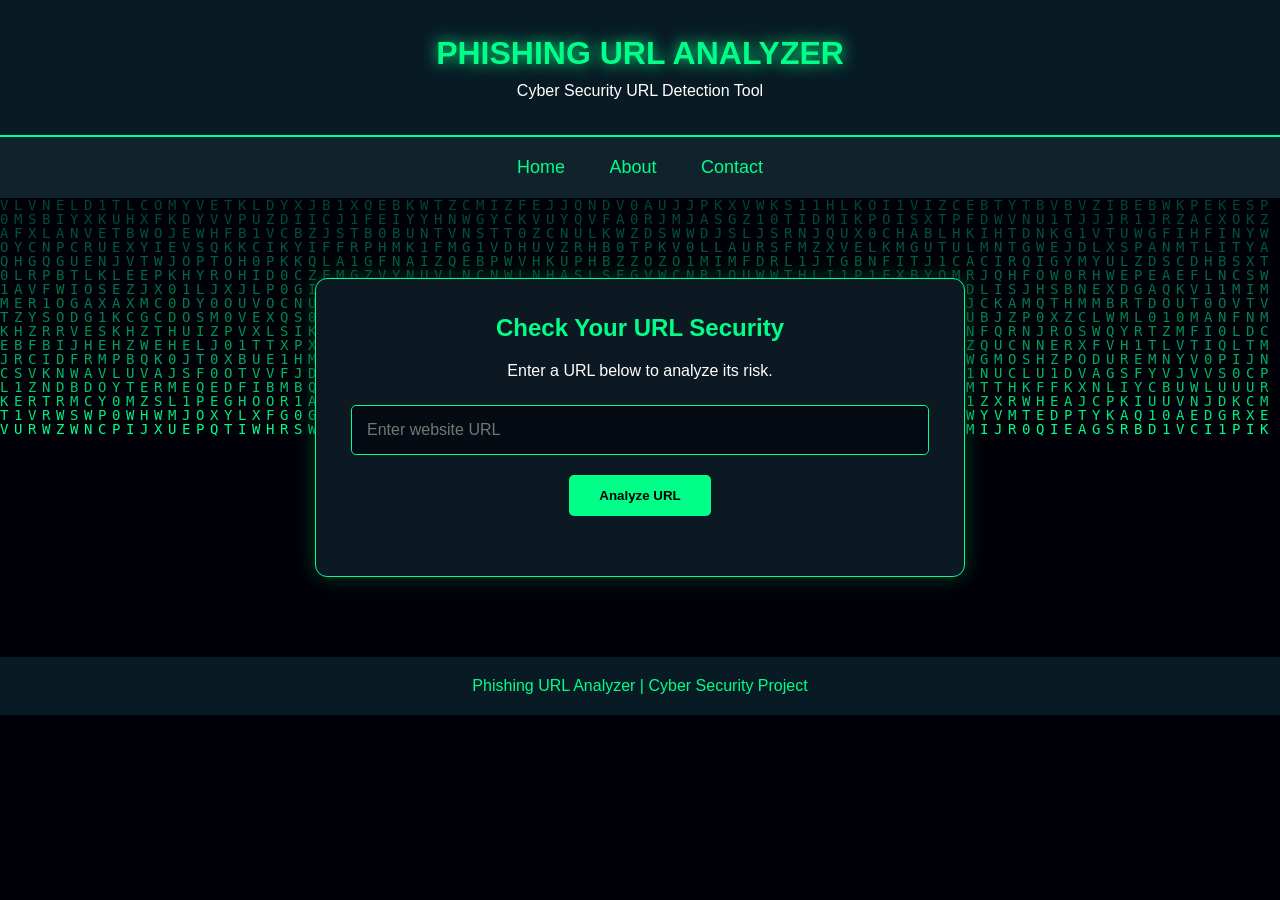
<file: index.html>
<!DOCTYPE html>
<html lang="en">
<head>
    <meta charset="UTF-8">
    <meta name="viewport" content="width=device-width, initial-scale=1.0">
    <title>Phishing URL Analyzer</title>
    <link rel="stylesheet" href="style.css">
</head>
<body>

    <!-- Matrix Animation -->
    <canvas id="matrix"></canvas>

    <header>
        <h1>PHISHING URL ANALYZER</h1>
        <p>Cyber Security URL Detection Tool</p>
    </header>

    <nav>
        <a href="index.html">Home</a>
        <a href="about.html">About</a>
        <a href="contact.html">Contact</a>
    </nav>

    <main>
        <h2>Check Your URL Security</h2>
        <p>Enter a URL below to analyze its risk.</p>

        <input type="text" id="urlInput"
        placeholder="Enter website URL">

        <button onclick="analyzeURL()">Analyze URL</button>

        <div id="result"></div>
    </main>

    <footer>
        <p>Phishing URL Analyzer | Cyber Security Project</p>
    </footer>

    <script src="script.js"></script>
    <script src="matrix.js"></script>

</body>
</html>
</file>
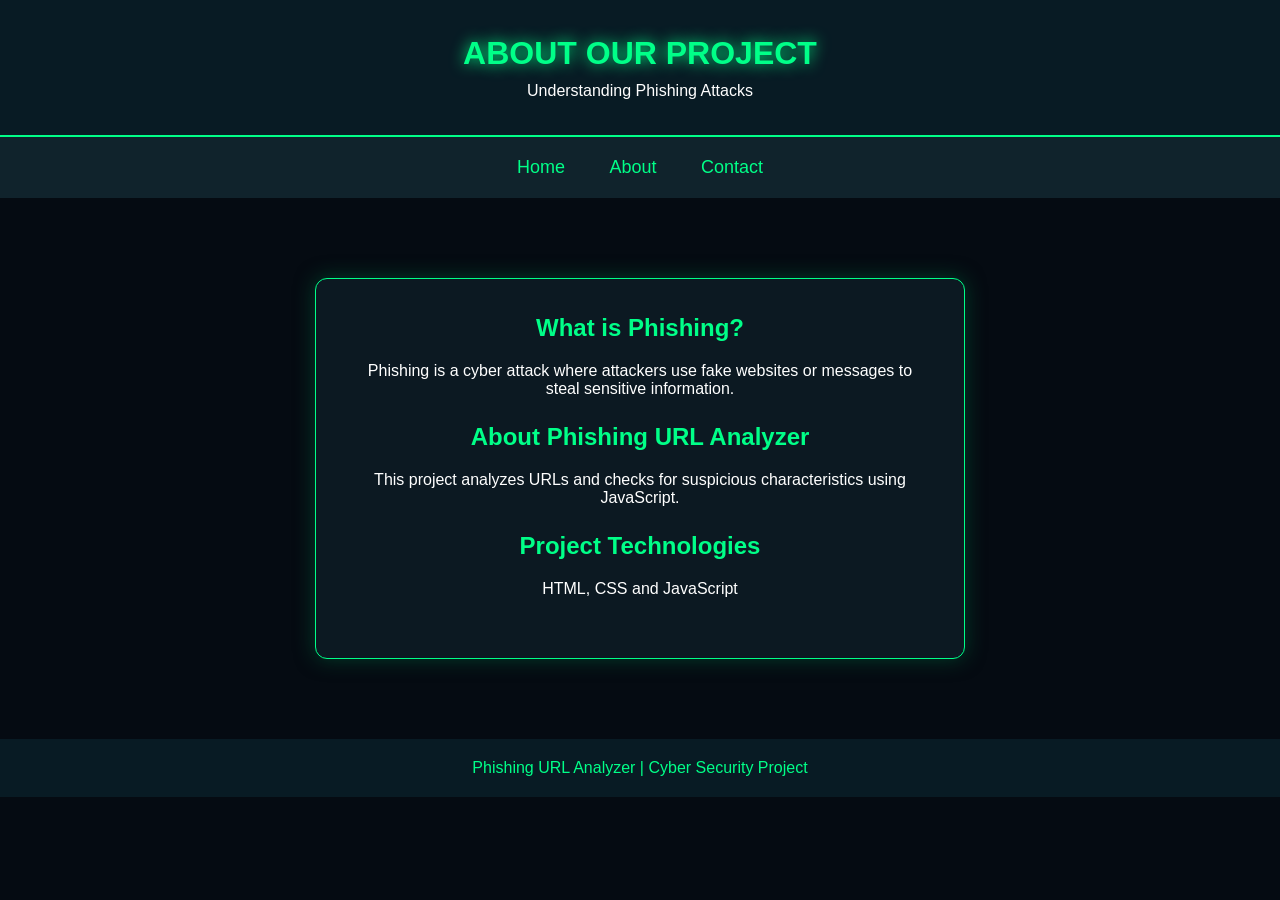
<file: about.html>
<!DOCTYPE html>
<html lang="en">
<head>
    <meta charset="UTF-8">
    <meta name="viewport" content="width=device-width, initial-scale=1.0">
    <title>About - Phishing URL Analyzer</title>
    <link rel="stylesheet" href="style.css">
</head>
<body>

    <header>
        <h1>ABOUT OUR PROJECT</h1>
        <p>Understanding Phishing Attacks</p>
    </header>

    <nav>
        <a href="index.html">Home</a>
        <a href="about.html">About</a>
        <a href="contact.html">Contact</a>
    </nav>

    <main>
        <h2>What is Phishing?</h2>

        <p>
            Phishing is a cyber attack where attackers use fake
            websites or messages to steal sensitive information.
        </p>

        <h2>About Phishing URL Analyzer</h2>

        <p>
            This project analyzes URLs and checks for suspicious
            characteristics using JavaScript.
        </p>

        <h2>Project Technologies</h2>

        <p>HTML, CSS and JavaScript</p>
    </main>

    <footer>
        <p>Phishing URL Analyzer | Cyber Security Project</p>
    </footer>

</body>
</html>
</file>
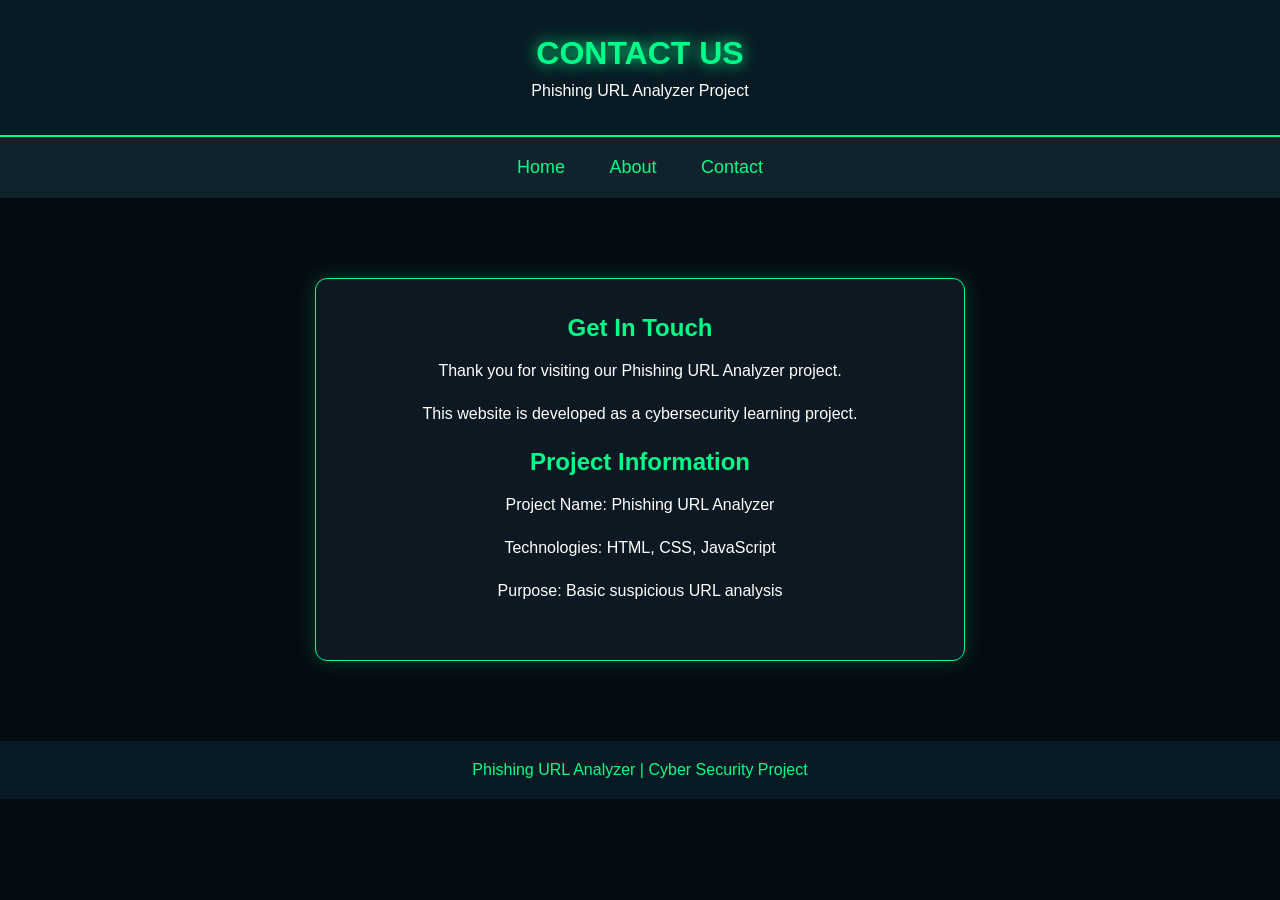
<file: contact.html>
<!DOCTYPE html>
<html lang="en">
<head>
    <meta charset="UTF-8">
    <meta name="viewport" content="width=device-width, initial-scale=1.0">
    <title>Contact - Phishing URL Analyzer</title>
    <link rel="stylesheet" href="style.css">
</head>
<body>

    <header>
        <h1>CONTACT US</h1>
        <p>Phishing URL Analyzer Project</p>
    </header>

    <nav>
        <a href="index.html">Home</a>
        <a href="about.html">About</a>
        <a href="contact.html">Contact</a>
    </nav>

    <main>
        <h2>Get In Touch</h2>

        <p>
            Thank you for visiting our Phishing URL Analyzer project.
        </p>

        <p>
            This website is developed as a cybersecurity learning project.
        </p>

        <h2>Project Information</h2>

        <p>Project Name: Phishing URL Analyzer</p>
        <p>Technologies: HTML, CSS, JavaScript</p>
        <p>Purpose: Basic suspicious URL analysis</p>
    </main>

    <footer>
        <p>Phishing URL Analyzer | Cyber Security Project</p>
    </footer>

</body>
</html>
</file>
<file: style.css>
* {
    margin: 0;
    padding: 0;
    box-sizing: border-box;
}

body {
    background: #050b12;
    color: #00ff88;
    font-family: Arial, sans-serif;
    text-align: center;
    min-height: 100vh;
}

header {
    padding: 35px;
    background: #081b24;
    border-bottom: 2px solid #00ff88;
}

header h1 {
    font-size: 32px;
    text-shadow: 0 0 15px #00ff88;
}

header p {
    color: white;
    margin-top: 10px;
}

nav {
    padding: 20px;
    background: #10232c;
}

nav a {
    color: #00ff88;
    text-decoration: none;
    margin: 20px;
    font-size: 18px;
}

nav a:hover {
    color: white;
}

main {
    margin: 80px auto;
    padding: 35px;
    max-width: 650px;
    background: #0c1922;
    border: 1px solid #00ff88;
    border-radius: 12px;
    box-shadow: 0 0 20px #003d29;
}

main h2 {
    margin-bottom: 20px;
}

main p {
    color: white;
    margin-bottom: 25px;
}

input {
    width: 100%;
    padding: 15px;
    background: #050b12;
    color: white;
    border: 1px solid #00ff88;
    border-radius: 5px;
    font-size: 16px;
}

button {
    margin-top: 20px;
    padding: 13px 30px;
    background: #00ff88;
    color: black;
    border: none;
    border-radius: 5px;
    font-weight: bold;
    cursor: pointer;
}

button:hover {
    background: white;
    box-shadow: 0 0 15px #00ff88;
}

#result {
    margin-top: 25px;
    color: white;
    font-size: 18px;
}

footer {
    padding: 20px;
    background: #081b24;
    color: #00ff88;
}
body {
    position: relative;
    overflow-x: hidden;
}

header {
    animation: glow 2s infinite alternate;
}

@keyframes glow {
    from {
        box-shadow: 0 0 5px #00ff88;
    }
    to {
        box-shadow: 0 0 25px #00ff88;
    }
}

main {
    transition: 0.3s;
}

main:hover {
    transform: scale(1.02);
    box-shadow: 0 0 30px #00ff88;
}

nav a {
    transition: 0.3s;
}

nav a:hover {
    text-shadow: 0 0 15px #00ff88;
}
#matrix {
    position: fixed;
    top: 0;
    left: 0;
    width: 100%;
    height: 100%;
    z-index: -1;
    pointer-events: none;
}
</file>
